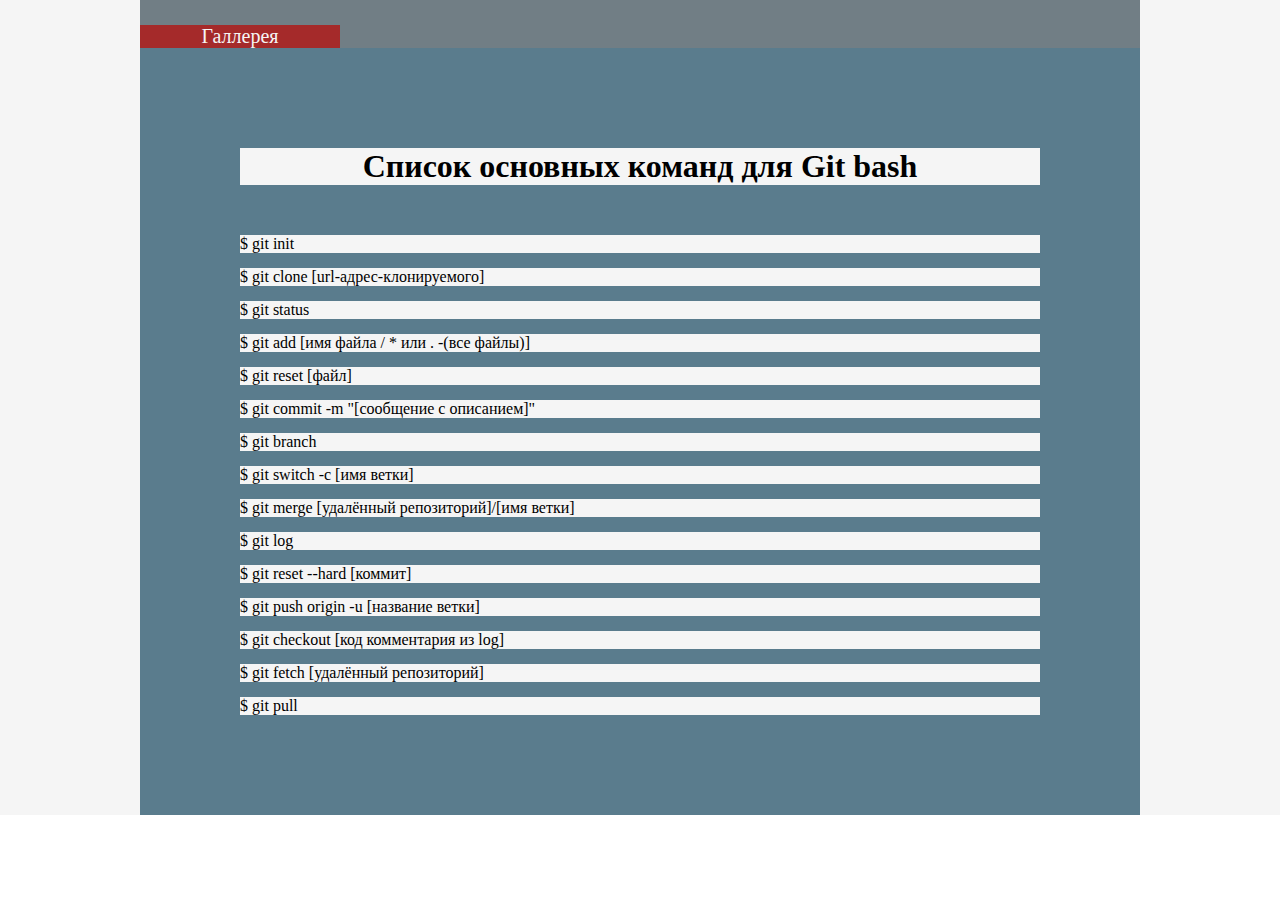
<file: index.html>
<!DOCTYPE html>
<html lang="ru">
<head>
    <title>List of Command</title>
    <meta name ="description" content="">
    <meta name="keywords" content="">
    <meta charset="UTF-8">
    <link rel="stylesheet" href="./styles/style.css">
</head>
<body>
    <header>
        <nav class="navigation">
            <div class="navigation-content-box">
                <a href="./gallery.html">Галлерея</a>
            </div>
        </nav>
    </header>
    <main>
        <div class="wrapper">
            <div class="text-title">
                <h1>Список основных команд для Git bash</h1>
            </div>
            <div class="list-of-command">
                <div class="text-container">
                    <p>$ git init</p>
                </div>
                <div class="text-container">
                    <p>$ git clone [url-адрес-клонируемого]</p>
                </div>
                <div class="text-container">
                    <p>$ git status</p>
                </div>
                <div class="text-container">
                    <p>$ git add [имя файла / * или . -(все файлы)]</p>
                </div>
                <div class="text-container">
                    <p>$ git reset [файл]</p>
                </div>
                <div class="text-container">
                    <p>$ git commit -m "[сообщение с описанием]"</p>
                </div>
                <div class="text-container">
                    <p>$ git branch</p>
                </div>
                <div class="text-container">
                    <p>$ git switch -c [имя ветки]</p>
                </div>
                <div class="text-container">
                    <p>$ git merge [удалённый репозиторий]/[имя ветки]</p>
                </div>
                <div class="text-container">
                    <p>$ git log</p>
                </div>
                <div class="text-container">
                    <p>$ git reset --hard [коммит]</p>
                </div>
                <div class="text-container">
                    <p>$ git push origin -u [название ветки]</p>
                </div>
                <div class="text-container">
                    <p>$ git checkout [код комментария из log]</p>
                </div>
                <div class="text-container">
                    <p>$ git fetch [удалённый репозиторий]</p>
                </div>
                <div class="text-container">
                    <p>$ git pull</p>
                </div>
            </div>
        </div>
    </main>
</body>
</html>
</file>
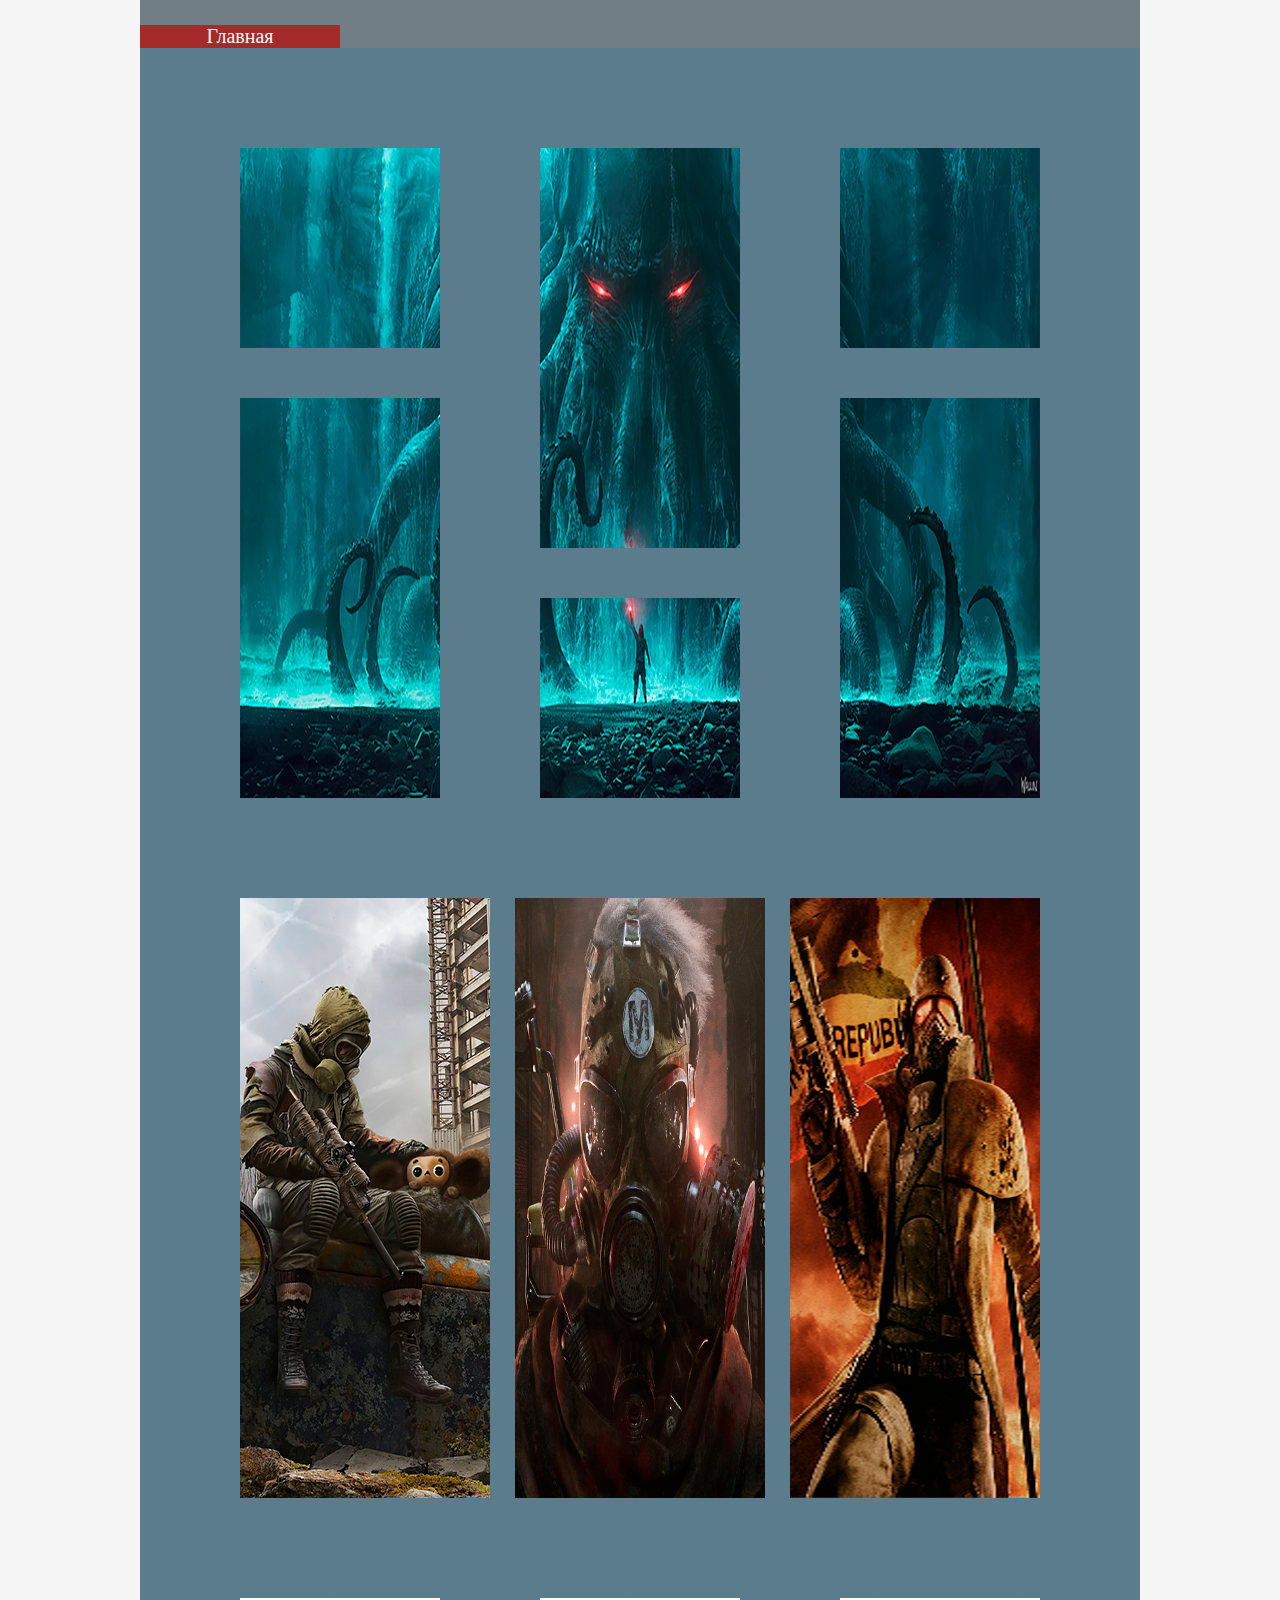
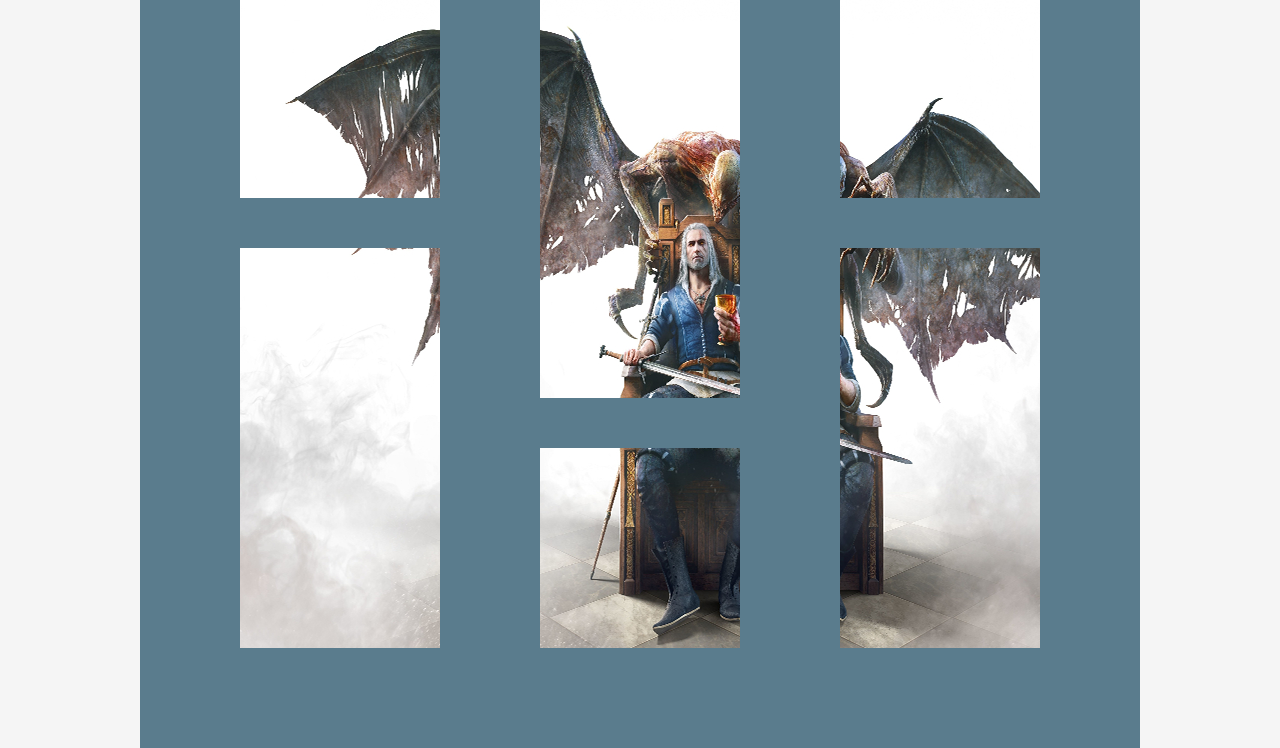
<file: gallery.html>
<!DOCTYPE html>
<html lang="ru">
<head>
    <title>Gallery</title>
    <meta name ="description" content="">
    <meta name="keywords" content="">
    <meta charset="UTF-8">
    <link rel="stylesheet" href="./styles/style.css">
</head>
<body>
    <header>
        <nav class="navigation">
            <div class="navigation-content-box">
                <a href="./index.html">Главная</a>
            </div>
        </nav>
    </header>
    <main>
        <div class="wrapper">
            <div class="first-section clearfix">
                <div class="image-section">
                    <div class="sprite-cthulhu icon-square block1"></div>
                    <div class="sprite-cthulhu icon-rectangle block2"></div>
                </div>
                <div class="image-section">
                    <div class="sprite-cthulhu icon-rectangle block3"></div>
                    <div class="sprite-cthulhu icon-square block4"></div>
                </div>
                <div class="image-section">
                    <div class="sprite-cthulhu icon-square block5"></div>
                    <div class="sprite-cthulhu icon-rectangle block6"></div>
                </div>
            </div>
            <div class="second-section">
                <div class="section-three-image clearfix">
                    <div class="image-second-section">
                        <img src="./image/stalker.png" alt="stalker">
                    </div>
                    <div class="image-second-section">
                        <img src="./image/metro2033.png" alt="metro2033">
                    </div>
                    <div class="image-second-section">
                        <img src="./image/follaut-nyu-vegas.png" alt="fallout-new-vegas">
                    </div>
                </div>
            </div>
            <div class="third-section clearfix">
                <div class="image-section">
                    <div class="sprite-witcher icon-square block1"></div>
                    <div class="sprite-witcher icon-rectangle block2"></div>
                </div>
                <div class="image-section">
                    <div class="sprite-witcher icon-rectangle block3"></div>
                    <div class="sprite-witcher icon-square block4"></div>
                </div>
                <div class="image-section">
                    <div class="sprite-witcher icon-square block5"></div>
                    <div class="sprite-witcher icon-rectangle block6"></div>
                </div>
            </div>
        </div>
    </main>
</body>
</html>
</file>
<file: styles/style.css>
@import url(reset.css);
@import url(gallery.css);
@import url(index.css);
@import url(global.css);
</file>
